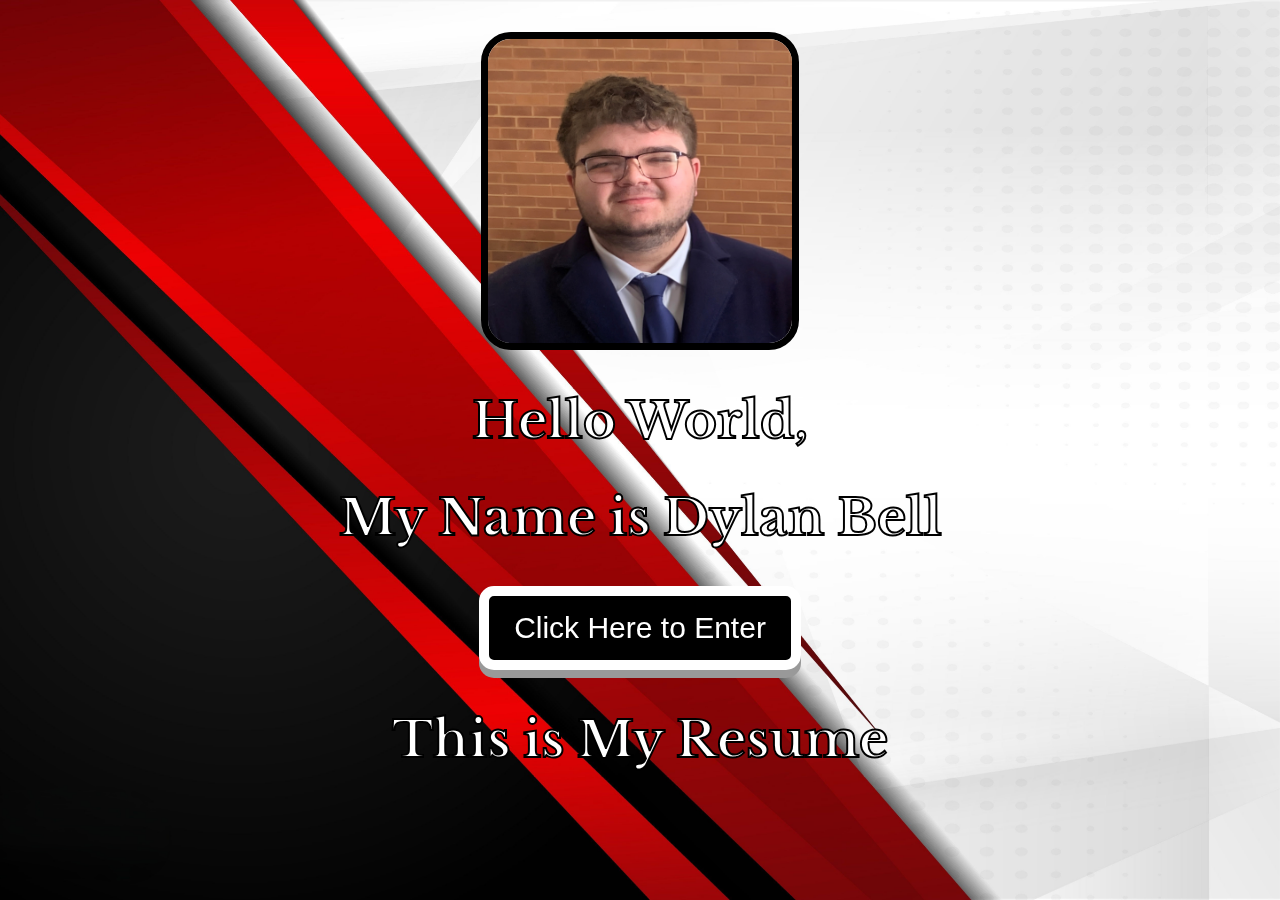
<file: index.html>
<!--Makes code appear onto the webpage-->
<!DOCTYPE html>
<!--Shows the start of HTML content-->
<html>
    <!--Creates a container for metadata -->
    <head>
        <meta charset="UTF-8">
        <meta name="viewport" content="width=device-width, initial-scale=1.0">
        <!--Changes tab name-->
        <title>     
            Dylan's Resume
        </title>
        <!--Refers to an external file using the current document-->
        <link rel="icon" type="image/x-icon" href="images/favicon.png">
        <link rel="stylesheet" href="mystyle.css">
        <!--Makes an internal stylesheet-->
        <style>
            img {
                border: 7px solid black;
                width: 25%;
                height: 25%;
                border-radius: 30px;
            }
            .button {
                background-color: #000000;
                border: 10px solid white;
                color: white;
                text-align: center;
                text-decoration: none;
                display: inline-block;
                transition-duration: 0.4s;
                cursor: pointer;
                font-size: 30px;
                margin: 4px 2px;
                box-shadow: 0 8px #999;
                outline: none;
                padding: 15px 25px;
                border-radius: 15px;
            }
            .button:hover {
                background-color: #ffffff;
                border: 10px solid black;
                color: black;
            }
            .button:active {
                background-color: #ffffff;
                box-shadow: 0 5px #666;
                transform: translateY(15px);
            }
            p {
                -webkit-text-stroke: 0px;
            }
        </style>
    </head>
    <!--Creates a container for webpage content-->
    <body>
        <div class="background"></div>
        <div class="content">
            <img src="images/me.jpg">
            <div class="outlined-text">
                <h1><strong>
                    Hello World,
                </strong></h1>
                <h1>My Name is Dylan Bell</h1>
            </div>
            <p>
                <a href="home.html"><button class="button">Click Here to Enter</button></a>
            </p>
            <div class="outlined-text">
                <h1>This is My Resume</h1>
            </div>
        </div>
    </body>
</html>
</file>
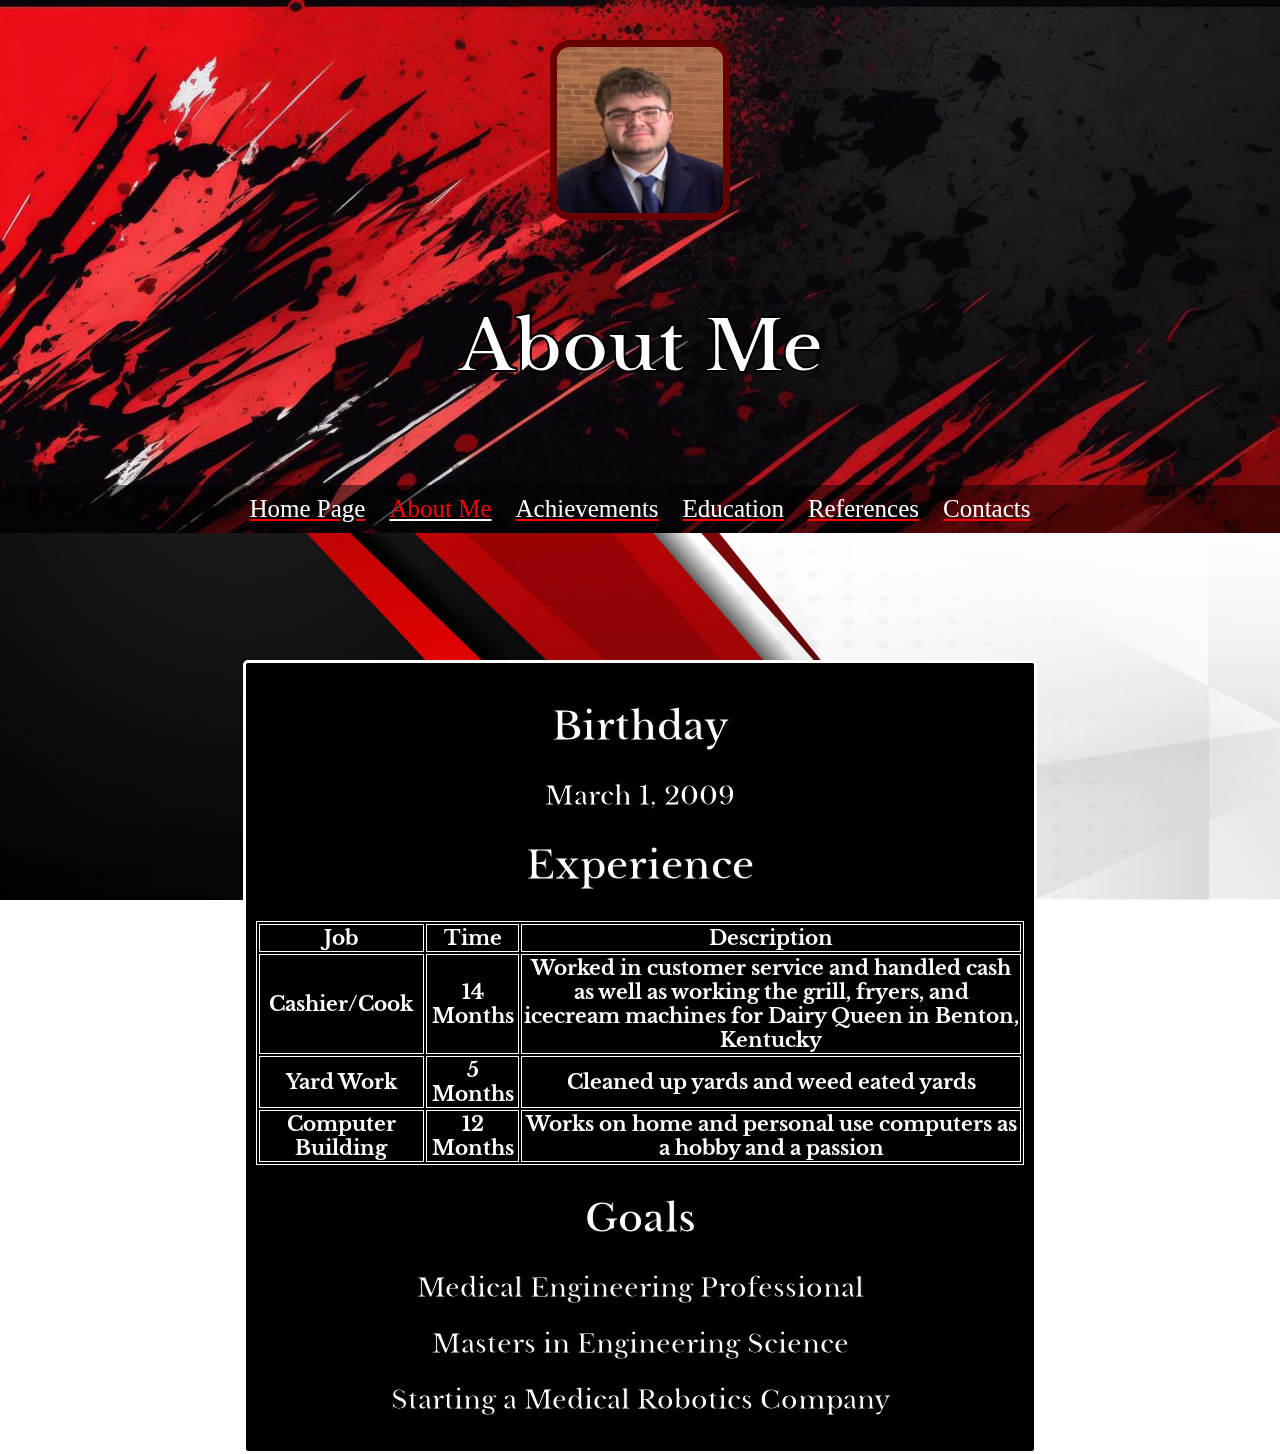
<file: about.html>
<!DOCTYPE html>
<html>
    <head>
        <meta charset="UTF-8">
        <meta name="viewport" content="width=device-width, initial-scale=1.0">
        <title>     
            About Me
        </title>
        <link rel="icon" type="image/x-icon" href="images/favicon.png">
        <link rel="stylesheet" href="mystyle.css">
        <style>
          header {
            text-align: center;
            background: url('images/banner.jpg');
            background-size: cover;
            color: white;
          }
          h1 {
            font-size: 70px;
          }
          img {
            height: 13%;
            width: 13%;
            margin: 40px 0px 0px 0px;
            border: 7px solid rgb(104, 0, 0);
            border-radius: 20px;
          }
          ul {
            padding: 10px;
            background: rgba(0,0,0,0.5);
          }
          li {
            display: inline;
            padding: 0px 10px 0px 10px;
          }
          article {
            max-width: 60%;
            padding: 10px;
            margin: 0 auto;
            border-style: solid;
            border-color: white;
            border-radius: 5px;
            background-color: black;
          }
          a {
            text-decoration: underline white;
            font-size: 25px;
            color: white;
          }
          table, th, td {
            border: 1px solid white;
            font-weight: bolder;
            font-size: 20px;
            -webkit-text-stroke: 0px;
          }
          @media (max-width: 500px) {
            h1 {
              font-size: 36px;
              padding: 5px;
            }
            li {
              padding: 5px;
              display: block;
            }
          }
        </style>
    </head>
    <body>
        <div class="background"></div>
        <header>
          <img src="images/me.jpg">
          <div class="content">
            <div class="outlined-text">
                <h1>
                    About Me
                </h1>
            </div>
          </div>
          <ul>
            <li><a href="home.html" style="text-decoration: underline red;">Home Page</a></li>
            <li><a href="about.html" style="color: red;">About Me</a></li>
            <li><a href="achieve.html" style="text-decoration: underline red;">Achievements</a></li>
            <li><a href="edu.html" style="text-decoration: underline red;">Education</a></li>
            <li><a href="ref.html" style="text-decoration: underline red;">References</a></li>
            <li><a href="contact.html" style="text-decoration: underline red;">Contacts</a></li>
          </ul>
        </header>
        <div class="content">
            <div class="outlined-text">
                <h1>
                    
                </h1>
            </div>
        </div>
        <div class="outlined-text">
            <article>
              <h2>Birthday</h2>
              <p>March 1, 2009</p>
              <h2>Experience</h2>
              <table>
                <tr>
                  <th>Job</th>
                  <th>Time</th>
                  <th>Description</th>
                </tr>
                <tr>
                  <td>Cashier/Cook</td>
                  <td>14 Months</td>
                  <td>Worked in customer service and handled cash as well as working the grill, fryers, and icecream machines for Dairy Queen in Benton, Kentucky</td>
                </tr>
                <tr>
                  <td>Yard Work</td>
                  <td>5 Months</td>
                  <td>Cleaned up yards and weed eated yards</td>
                </tr>
                <tr>
                  <td>Computer Building</td>
                  <td>12 Months</td>
                  <td>Works on home and personal use computers as a hobby and a passion</td>
                </tr>
              </table>
              <h2>Goals</h2>
              <p>Medical Engineering Professional</p>
              <p>Masters in Engineering Science</p>
              <p>Starting a Medical Robotics Company</p>
            </article>
          </div>
    </body>
</html>
</file>
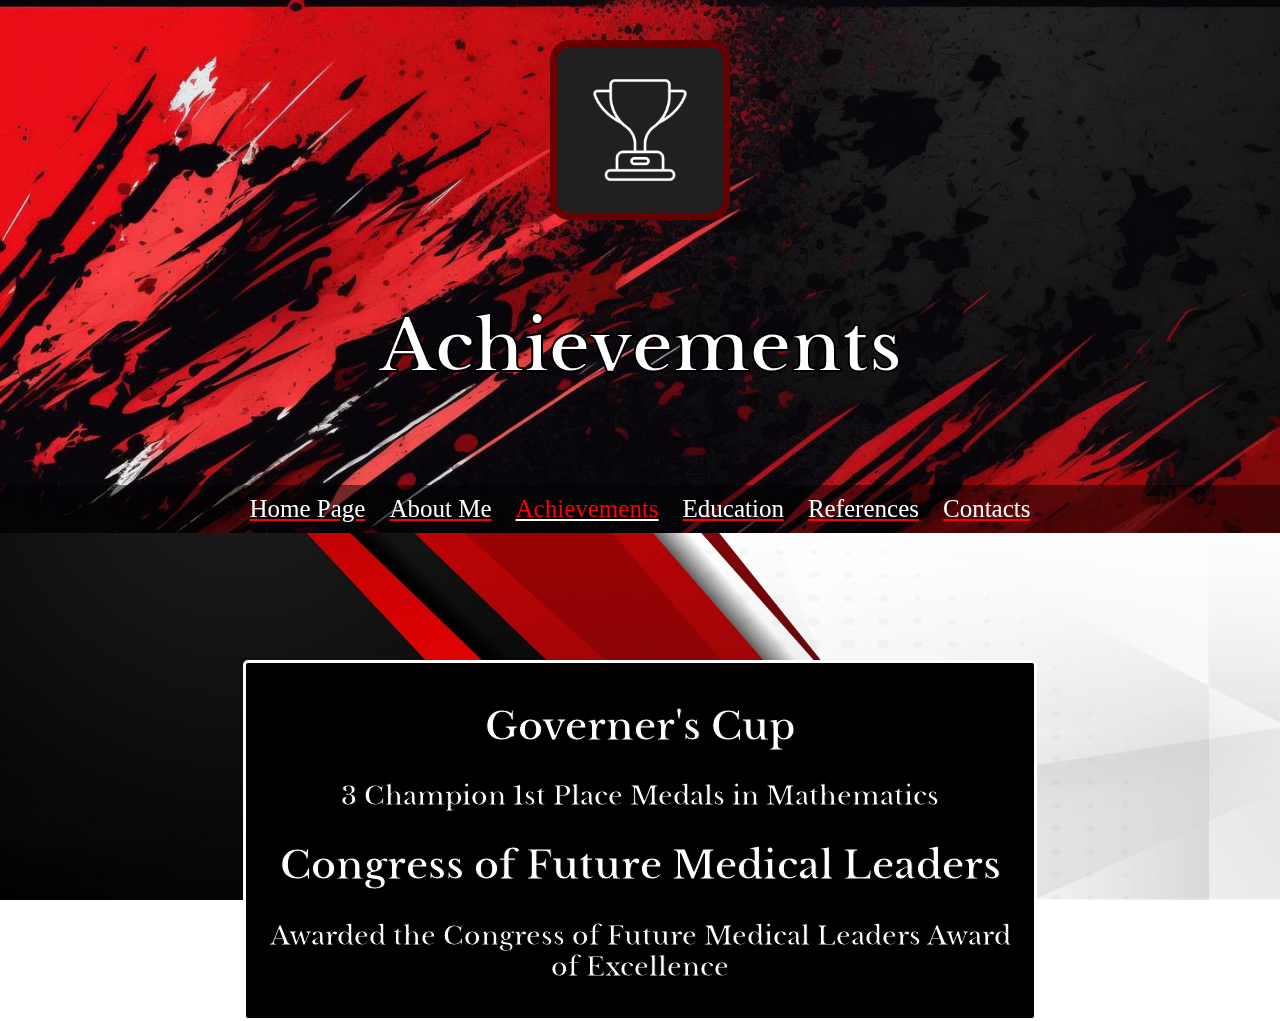
<file: achieve.html>
<!DOCTYPE html>
<html>
    <head>
        <meta charset="UTF-8">
        <meta name="viewport" content="width=device-width, initial-scale=1.0">
        <title>     
            Achievements
        </title>
        <link rel="icon" type="image/x-icon" href="images/favicon.png">
        <link rel="stylesheet" href="mystyle.css">
        <style>
          header {
            text-align: center;
            background: url('images/banner.jpg');
            background-size: cover;
            color: white;
          }
          h1 {
            font-size: 70px;
          }
          img {
            height: 13%;
            width: 13%;
            margin: 40px 0px 0px 0px;
            border: 7px solid rgb(104, 0, 0);
            border-radius: 20px;
          }
          ul {
            padding: 10px;
            background: rgba(0,0,0,0.5);
          }
          li {
            display: inline;
            padding: 0px 10px 0px 10px;
          }
          article {
            max-width: 60%;
            padding: 10px;
            margin: 0 auto;
            border-style: solid;
            border-color: white;
            border-radius: 5px;
            background-color: black;
          }
          a {
            text-decoration: underline white;
            font-size: 25px;
            color: white;
          }
          @media (max-width: 500px) {
            h1 {
              font-size: 36px;
              padding: 5px;
            }
            li {
              padding: 5px;
              display: block;
            }
          }
        </style>
    </head>
    <body>
        <div class="background"></div>
        <header>
          <img src="images/trophy.jpg">
          <div class="content">
            <div class="outlined-text">
                <h1>
                    Achievements
                </h1>
            </div>
          </div>
          <ul>
            <li><a href="home.html" style="text-decoration: underline red;">Home Page</a></li>
            <li><a href="about.html" style="text-decoration: underline red;">About Me</a></li>
            <li><a href="achieve.html" style="color: red;">Achievements</a></li>
            <li><a href="edu.html" style="text-decoration: underline red;">Education</a></li>
            <li><a href="ref.html" style="text-decoration: underline red;">References</a></li>
            <li><a href="contact.html" style="text-decoration: underline red;">Contacts</a></li>
          </ul>
        </header>
        <div class="content">
            <div class="outlined-text">
                <h1>
                    
                </h1>
            </div>
        </div>
        <div class="outlined-text">
            <article>
              <h2>Governer's Cup</h2>
              <p>3 Champion 1st Place Medals in Mathematics</p>
              <h2>Congress of Future Medical Leaders</h2>
              <p>Awarded the Congress of Future Medical Leaders Award of Excellence</p>
            </article>
          </div>
    </body>
</html>
</file>
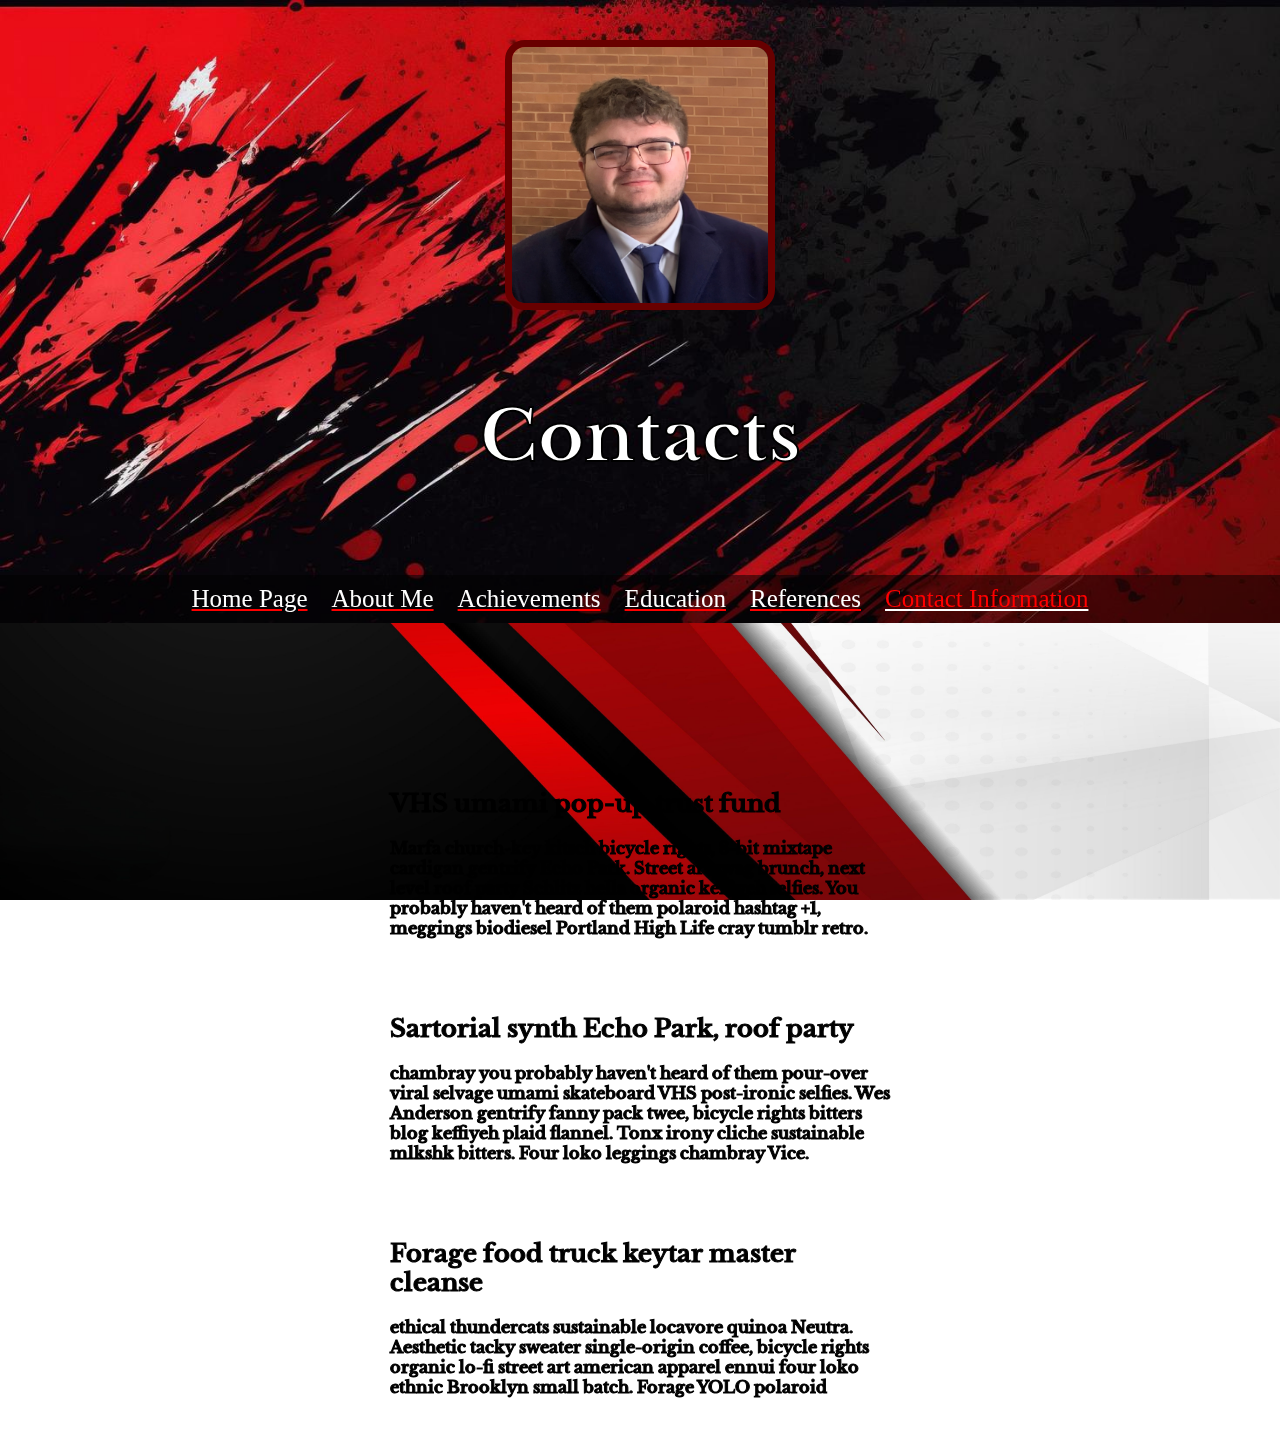
<file: contact.html>
<!DOCTYPE html>
<html>
    <head>
        <meta charset="UTF-8">
        <meta name="viewport" content="width=device-width, initial-scale=1.0">
        <title>     
            Contacts
        </title>
        <link rel="icon" type="image/x-icon" href="images/favicon.png">
        <link rel="stylesheet" href="mystyle.css">
        <style>
          header {
            text-align: center;
            background: url('images/banner.jpg');
            background-size: cover;
            color: white;
          }
          h1 {
            font-size: 70px;
          }
          img {
            height: 20%;
            width: 20%;
            margin: 40px 0px 0px 0px;
            border: 7px solid rgb(104, 0, 0);
            border-radius: 20px;
          }
          ul {
            padding: 10px;
            background: rgba(0,0,0,0.5);
          }
          li {
            display: inline;
            padding: 0px 10px 0px 10px;
          }
          article {
            max-width: 500px;
            padding: 20px;
            margin: 0 auto;
          }
          a {
            text-decoration: underline white;
            font-size: 25px;
            color: white;
          }
          @media (max-width: 500px) {
            h1 {
              font-size: 36px;
              padding: 5px;
            }
            li {
              padding: 5px;
              display: block;
            }
          }
        </style>
    </head>
    <body>
        <div class="background"></div>
        <header>
          <img src="images/me.jpg">
          <div class="content">
            <div class="outlined-text">
                <h1>
                    Contacts
                </h1>
            </div>
          </div>
          <ul>
            <li><a href="home.html" style="text-decoration: underline red;">Home Page</a></li>
            <li><a href="about.html" style="text-decoration: underline red;">About Me</a></li>
            <li><a href="achieve.html" style="text-decoration: underline red;">Achievements</a></li>
            <li><a href="edu.html" style="text-decoration: underline red;">Education</a></li>
            <li><a href="ref.html" style="text-decoration: underline red;">References</a></li>
            <li><a href="contact.html" style="color: red;">Contact Information</a></li>
          </ul>
        </header>
        <div class="content">
            <div class="outlined-text">
                <h1>
                    
                </h1>
            </div>
        </div>
        
        <article>
          <h2>VHS umami pop-up trust fund</h2>
          <p>Marfa church-key kitsch bicycle rights, 8-bit mixtape cardigan gentrify Echo Park. Street art swag brunch, next level roof party Schlitz hella organic keffiyeh selfies. You probably haven't heard of them polaroid hashtag +1, meggings biodiesel Portland High Life cray tumblr retro.</p>
        </article>
        <article>
          <h2>Sartorial synth Echo Park, roof party</h2>
          <p>chambray you probably haven't heard of them pour-over viral selvage umami skateboard VHS post-ironic selfies. Wes Anderson gentrify fanny pack twee, bicycle rights bitters blog keffiyeh plaid flannel. Tonx irony cliche sustainable mlkshk bitters. Four loko leggings chambray Vice.</p>
        </article>
        <article>
          <h2>Forage food truck keytar master cleanse</h2>
          <p>ethical thundercats sustainable locavore quinoa Neutra. Aesthetic tacky sweater single-origin coffee, bicycle rights organic lo-fi street art american apparel ennui four loko ethnic Brooklyn small batch. Forage YOLO polaroid</p>
        </article>
    </body>
</html>
</file>
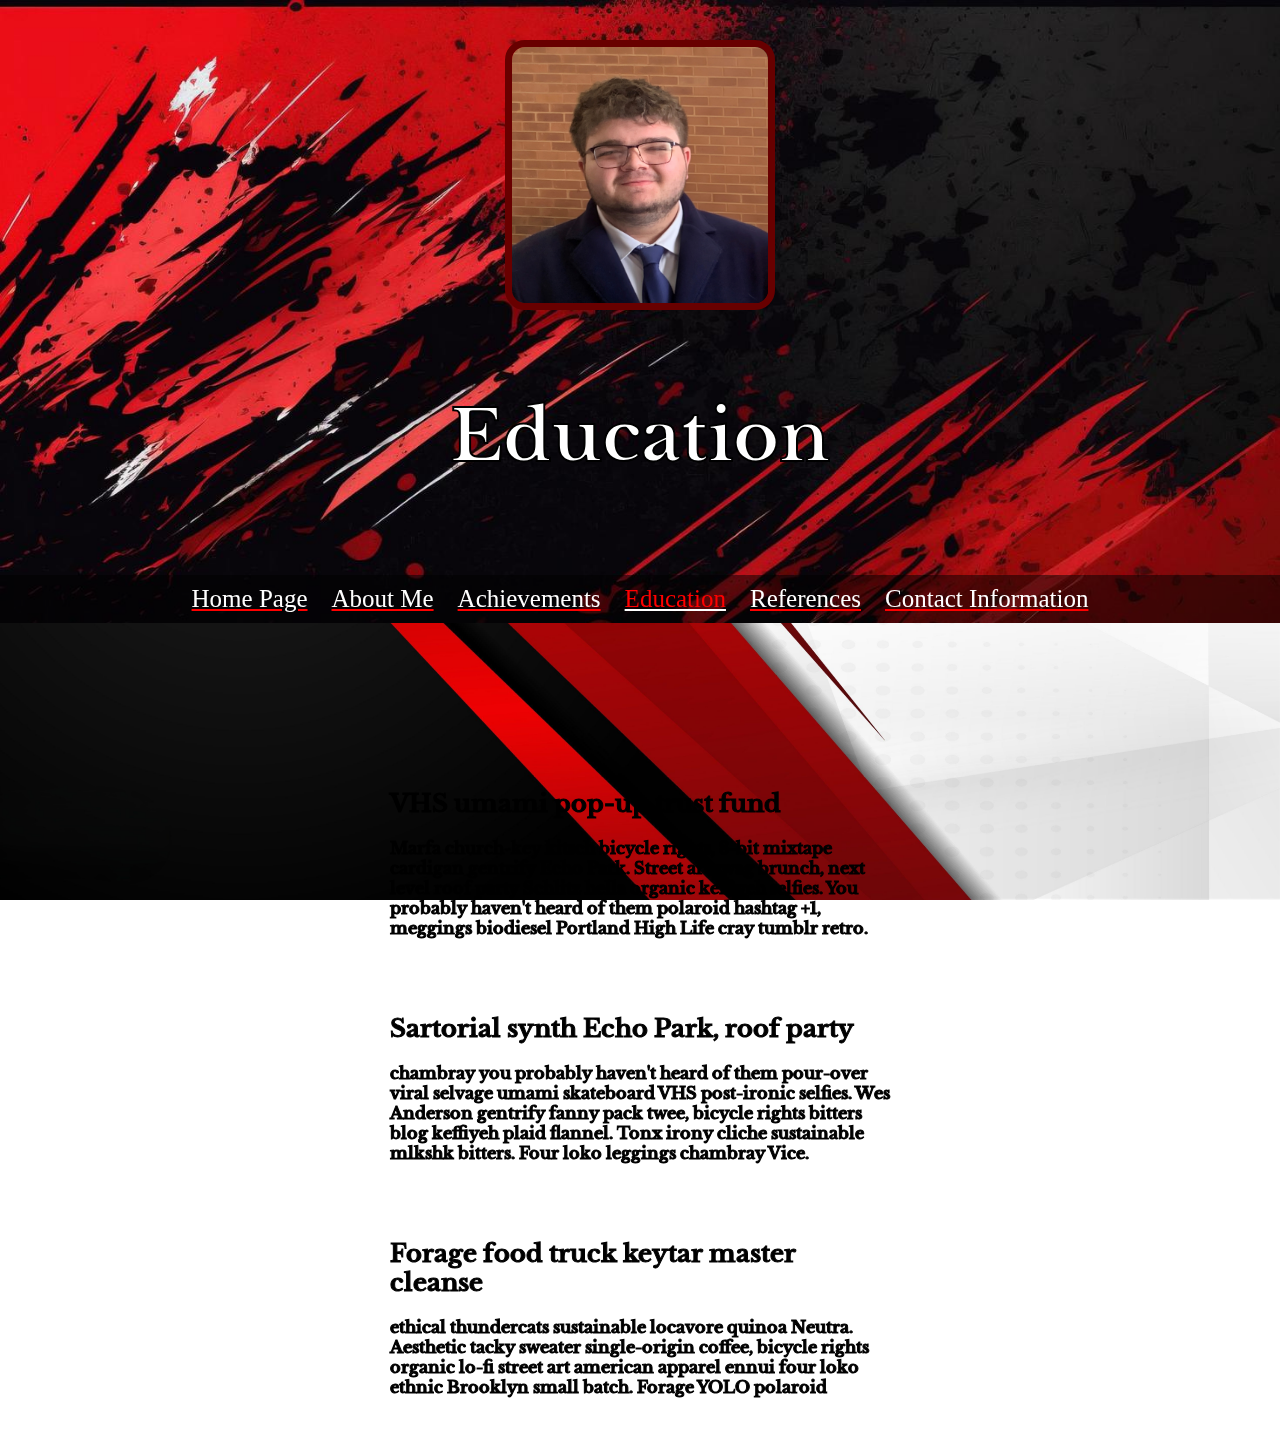
<file: edu.html>
<!DOCTYPE html>
<html>
    <head>
        <meta charset="UTF-8">
        <meta name="viewport" content="width=device-width, initial-scale=1.0">
        <title>     
            Education
        </title>
        <link rel="icon" type="image/x-icon" href="images/favicon.png">
        <link rel="stylesheet" href="mystyle.css">
        <style>
          header {
            text-align: center;
            background: url('images/banner.jpg');
            background-size: cover;
            color: white;
          }
          h1 {
            font-size: 70px;
          }
          img {
            height: 20%;
            width: 20%;
            margin: 40px 0px 0px 0px;
            border: 7px solid rgb(104, 0, 0);
            border-radius: 20px;
          }
          ul {
            padding: 10px;
            background: rgba(0,0,0,0.5);
          }
          li {
            display: inline;
            padding: 0px 10px 0px 10px;
          }
          article {
            max-width: 500px;
            padding: 20px;
            margin: 0 auto;
          }
          a {
            text-decoration: underline white;
            font-size: 25px;
            color: white;
          }
          @media (max-width: 500px) {
            h1 {
              font-size: 36px;
              padding: 5px;
            }
            li {
              padding: 5px;
              display: block;
            }
          }
        </style>
    </head>
    <body>
        <div class="background"></div>
        <header>
          <img src="images/me.jpg">
          <div class="content">
            <div class="outlined-text">
                <h1>
                    Education
                </h1>
            </div>
          </div>
          <ul>
            <li><a href="home.html" style="text-decoration: underline red;">Home Page</a></li>
            <li><a href="about.html" style="text-decoration: underline red;">About Me</a></li>
            <li><a href="achieve.html" style="text-decoration: underline red;">Achievements</a></li>
            <li><a href="edu.html" style="color: red;">Education</a></li>
            <li><a href="ref.html" style="text-decoration: underline red;">References</a></li>
            <li><a href="contact.html" style="text-decoration: underline red;">Contact Information</a></li>
          </ul>
        </header>
        <div class="content">
            <div class="outlined-text">
                <h1>
                    
                </h1>
            </div>
        </div>
        
        <article>
          <h2>VHS umami pop-up trust fund</h2>
          <p>Marfa church-key kitsch bicycle rights, 8-bit mixtape cardigan gentrify Echo Park. Street art swag brunch, next level roof party Schlitz hella organic keffiyeh selfies. You probably haven't heard of them polaroid hashtag +1, meggings biodiesel Portland High Life cray tumblr retro.</p>
        </article>
        <article>
          <h2>Sartorial synth Echo Park, roof party</h2>
          <p>chambray you probably haven't heard of them pour-over viral selvage umami skateboard VHS post-ironic selfies. Wes Anderson gentrify fanny pack twee, bicycle rights bitters blog keffiyeh plaid flannel. Tonx irony cliche sustainable mlkshk bitters. Four loko leggings chambray Vice.</p>
        </article>
        <article>
          <h2>Forage food truck keytar master cleanse</h2>
          <p>ethical thundercats sustainable locavore quinoa Neutra. Aesthetic tacky sweater single-origin coffee, bicycle rights organic lo-fi street art american apparel ennui four loko ethnic Brooklyn small batch. Forage YOLO polaroid</p>
        </article>
    </body>
</html>
</file>
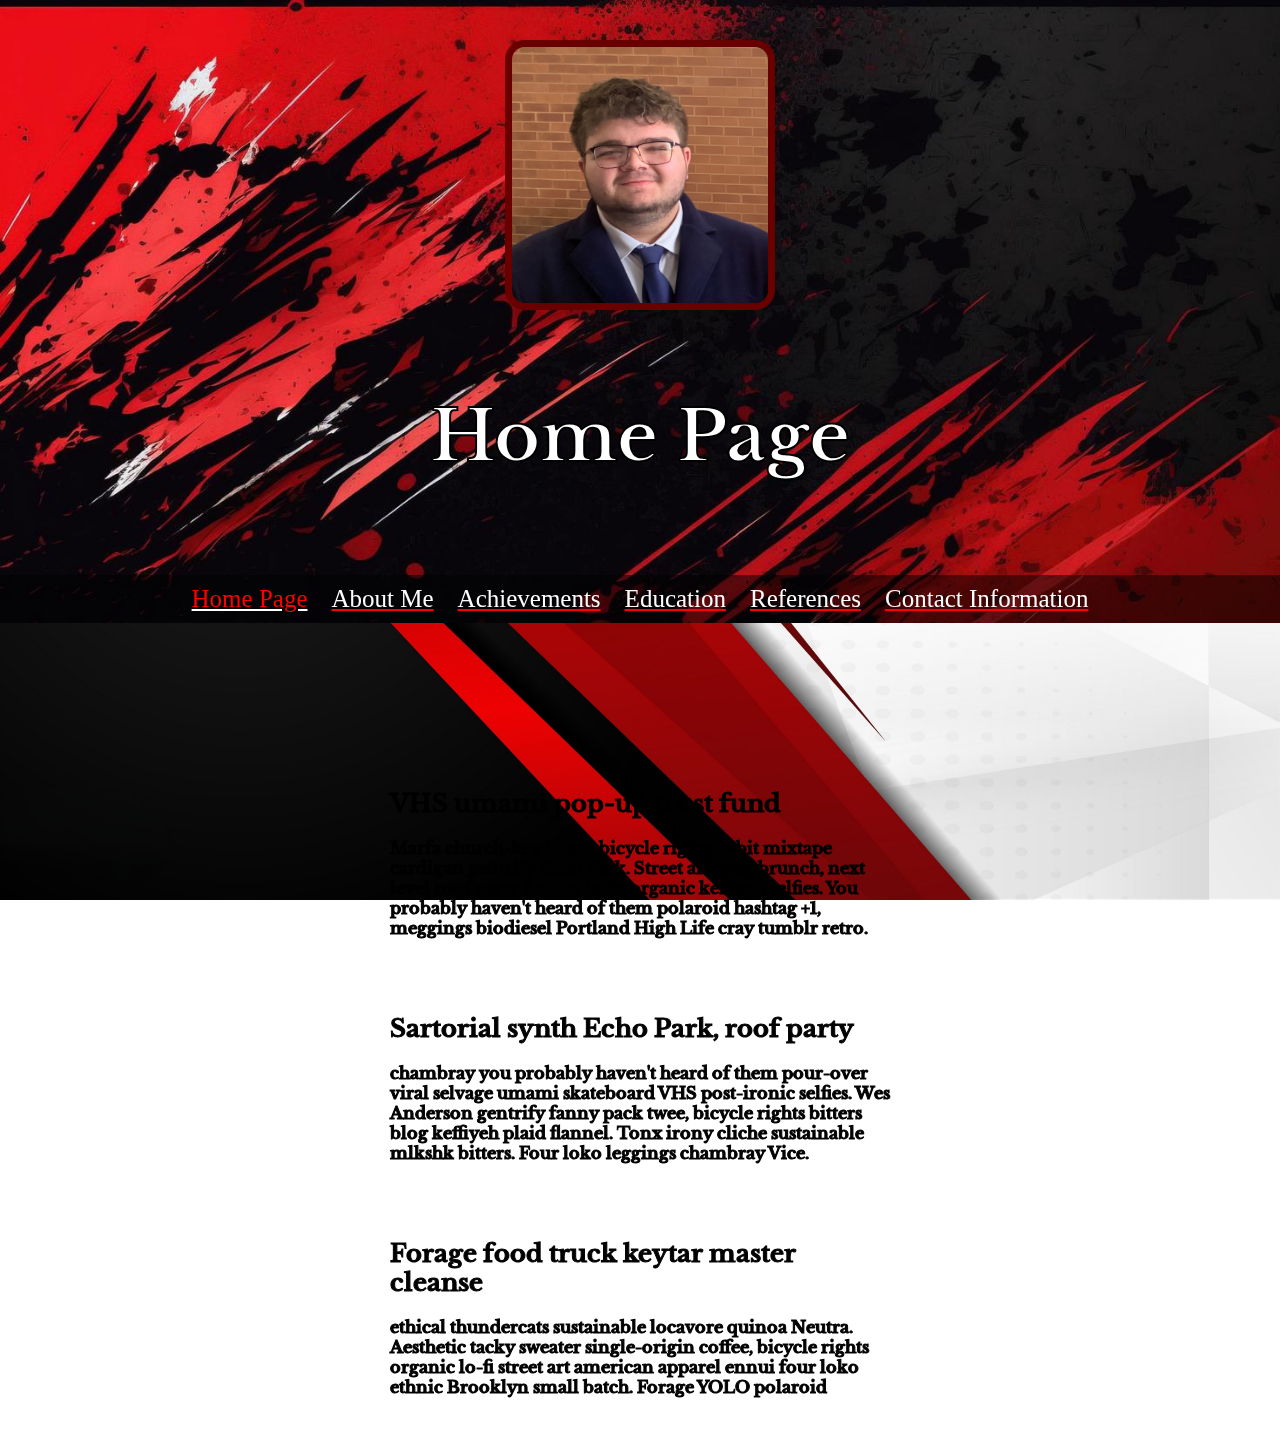
<file: home.html>
<!DOCTYPE html>
<html>
    <head>
        <meta charset="UTF-8">
        <meta name="viewport" content="width=device-width, initial-scale=1.0">
        <title>     
            Home Page
        </title>
        <link rel="icon" type="image/x-icon" href="images/favicon.png">
        <link rel="stylesheet" href="mystyle.css">
        <style>
          header {
            text-align: center;
            background: url('images/banner.jpg');
            background-size: cover;
            color: white;
          }
          h1 {
            font-size: 70px;
          }
          img {
            height: 20%;
            width: 20%;
            margin: 40px 0px 0px 0px;
            border: 7px solid rgb(104, 0, 0);
            border-radius: 20px;
          }
          ul {
            padding: 10px;
            background: rgba(0,0,0,0.5);
          }
          li {
            display: inline;
            padding: 0px 10px 0px 10px;
          }
          article {
            max-width: 500px;
            padding: 20px;
            margin: 0 auto;
          }
          a {
            text-decoration: underline white;
            font-size: 25px;
            color: white;
          }
          @media (max-width: 500px) {
            h1 {
              font-size: 36px;
              padding: 5px;
            }
            li {
              padding: 5px;
              display: block;
            }
          }
        </style>
    </head>
    <body>
        <div class="background"></div>
        <header>
          <img src="images/me.jpg">
          <div class="content">
            <div class="outlined-text">
                <h1>
                    Home Page
                </h1>
            </div>
          </div>
          <ul>
            <li><a href="home.html" style="color: red;">Home Page</a></li>
            <li><a href="about.html" style="text-decoration: underline red;">About Me</a></li>
            <li><a href="achieve.html" style="text-decoration: underline red;">Achievements</a></li>
            <li><a href="edu.html" style="text-decoration: underline red;">Education</a></li>
            <li><a href="ref.html" style="text-decoration: underline red;">References</a></li>
            <li><a href="contact.html" style="text-decoration: underline red;">Contact Information</a></li>
          </ul>
        </header>
        <div class="content">
            <div class="outlined-text">
                <h1>
                    
                </h1>
            </div>
        </div>
        
        <article>
          <h2>VHS umami pop-up trust fund</h2>
          <p>Marfa church-key kitsch bicycle rights, 8-bit mixtape cardigan gentrify Echo Park. Street art swag brunch, next level roof party Schlitz hella organic keffiyeh selfies. You probably haven't heard of them polaroid hashtag +1, meggings biodiesel Portland High Life cray tumblr retro.</p>
        </article>
        <article>
          <h2>Sartorial synth Echo Park, roof party</h2>
          <p>chambray you probably haven't heard of them pour-over viral selvage umami skateboard VHS post-ironic selfies. Wes Anderson gentrify fanny pack twee, bicycle rights bitters blog keffiyeh plaid flannel. Tonx irony cliche sustainable mlkshk bitters. Four loko leggings chambray Vice.</p>
        </article>
        <article>
          <h2>Forage food truck keytar master cleanse</h2>
          <p>ethical thundercats sustainable locavore quinoa Neutra. Aesthetic tacky sweater single-origin coffee, bicycle rights organic lo-fi street art american apparel ennui four loko ethnic Brooklyn small batch. Forage YOLO polaroid</p>
        </article>
    </body>
</html>
</file>
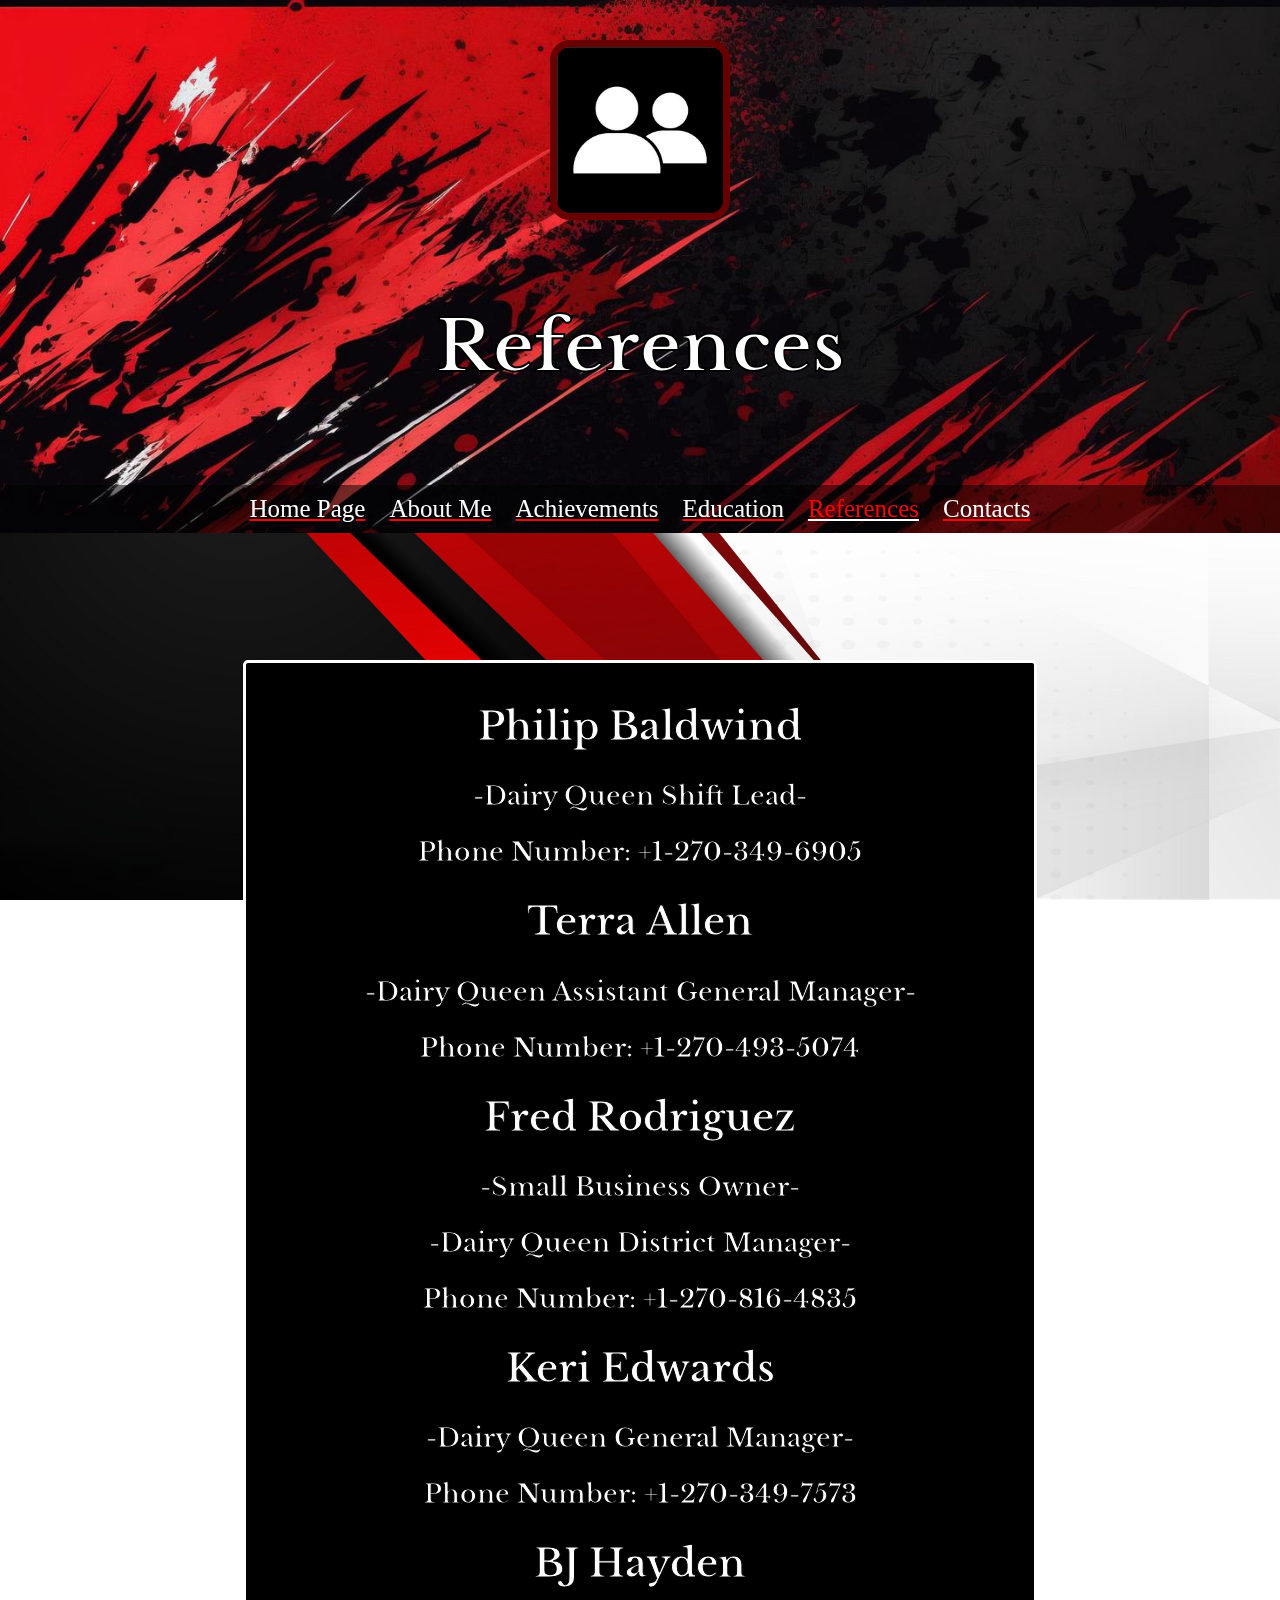
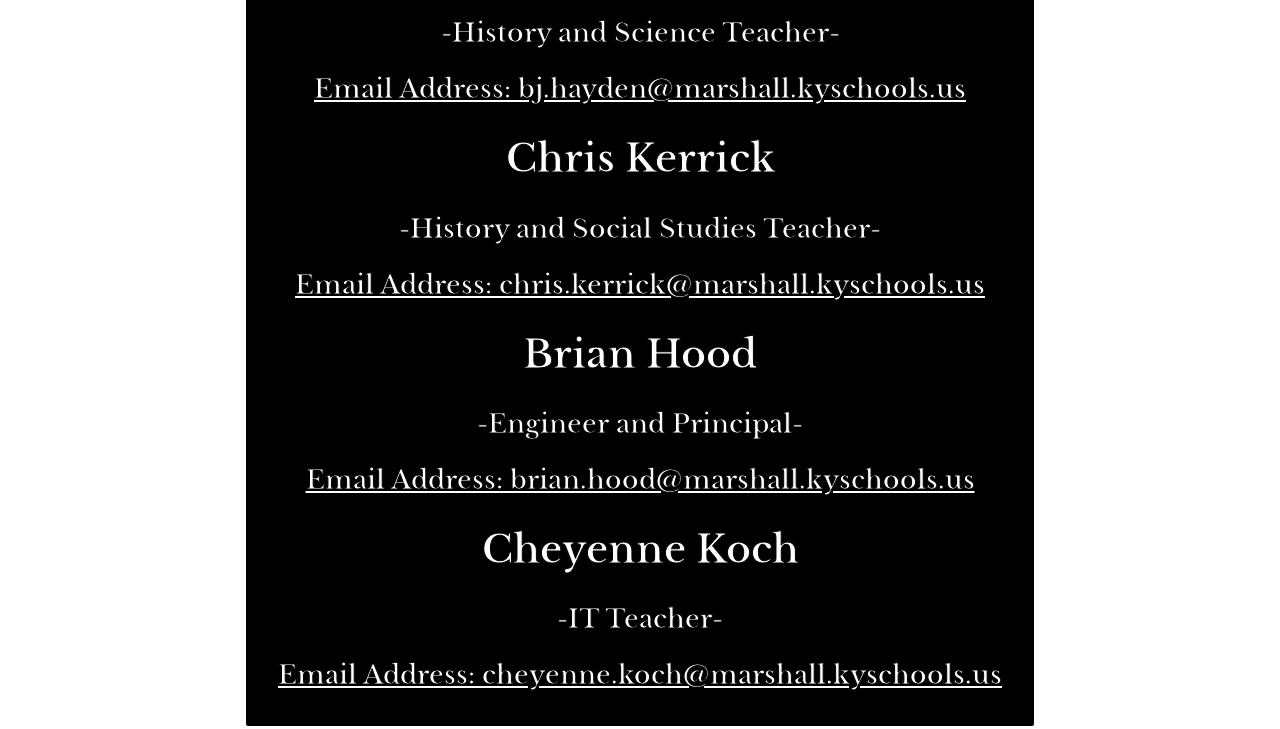
<file: ref.html>
<!DOCTYPE html>
<html>
    <head>
        <meta charset="UTF-8">
        <meta name="viewport" content="width=device-width, initial-scale=1.0">
        <title>     
            References
        </title>
        <link rel="icon" type="image/x-icon" href="images/favicon.png">
        <link rel="stylesheet" href="mystyle.css">
        <style>
          header {
            text-align: center;
            background: url('images/banner.jpg');
            background-size: cover;
            color: white;
          }
          h1 {
            font-size: 70px;
          }
          img {
            height: 13%;
            width: 13%;
            margin: 40px 0px 0px 0px;
            border: 7px solid rgb(104, 0, 0);
            border-radius: 20px;
          }
          ul {
            padding: 10px;
            background: rgba(0,0,0,0.5);
          }
          li {
            display: inline;
            padding: 0px 10px 0px 10px;
          }
          article {
            max-width: 60%;
            padding: 10px;
            margin: 0 auto;
            border-style: solid;
            border-color: white;
            border-radius: 5px;
            background-color: black;
          }
          a {
            text-decoration: underline white;
            font-size: 25px;
            color: white;
          }
          @media (max-width: 500px) {
            h1 {
              font-size: 36px;
              padding: 5px;
            }
            li {
              padding: 5px;
              display: block;
            }
          }
        </style>
    </head>
    <body>
        <div class="background"></div>
        <header>
          <img src="images/peeps.png">
          <div class="content">
            <div class="outlined-text">
                <h1>
                    References
                </h1>
            </div>
          </div>
          <ul>
            <li><a href="home.html" style="text-decoration: underline red;">Home Page</a></li>
            <li><a href="about.html" style="text-decoration: underline red;">About Me</a></li>
            <li><a href="achieve.html" style="text-decoration: underline red;">Achievements</a></li>
            <li><a href="edu.html" style="text-decoration: underline red;">Education</a></li>
            <li><a href="ref.html" style="color: red;">References</a></li>
            <li><a href="contact.html" style="text-decoration: underline red;">Contacts</a></li>
          </ul>
        </header>
        <div class="content">
            <div class="outlined-text">
                <h1>
                    
                </h1>
            </div>
        </div>
        <div class="outlined-text">
            <article>
              <b>
              <h2>Philip Baldwind</h2>
              <p>-Dairy Queen Shift Lead-</p>
              <p>Phone Number&colon; &plus;1-270-349-6905</p>
              <h2>Terra Allen</h2>
              <p>-Dairy Queen Assistant General Manager-</p>
              <P>Phone Number&colon; &plus;1-270-493-5074</P>
              <h2>Fred Rodriguez</h2>
              <p>-Small Business Owner-</p>
              <p>-Dairy Queen District Manager-</p>
              <p>Phone Number&colon; &plus;1-270-816-4835</p>
              <h2>Keri Edwards</h2>
              <p>-Dairy Queen General Manager-</p>
              <p>Phone Number&colon; &plus;1-270-349-7573</p>
              <h2>BJ Hayden</h2>
              <p>-History and Science Teacher-</p>
              <a href="mailto:bj.hayden@marshall.kyschools.us"><p>Email Address&colon; bj.hayden&commat;marshall.kyschools.us</p></a>
              <h2>Chris Kerrick</h2>
              <p>-History and Social Studies Teacher-</p>
              <a href="mailto:chris.kerrick@marshall.kyschools.us"><p>Email Address&colon; chris.kerrick&commat;marshall.kyschools.us</p></a>
              <h2>Brian Hood</h2>
              <p>-Engineer and Principal-</p>
              <a href="mailto:brian.hood@marshall.kyschools.us"><p>Email Address&colon; brian.hood&commat;marshall.kyschools.us</p></a>
              <h2>Cheyenne Koch</h2>
              <p>-IT Teacher-</p>
              <a href="mailto:cheyenne.koch@marshall.kyschools.us"><p>Email Address&colon; cheyenne.koch&commat;marshall.kyschools.us</p></a>
              </b>
            </article>
          </div>
    </body>
</html>
</file>
<file: mystyle.css>
@font-face {
    font-family: 'LibreBaskerville';
    src: url("fonts/LibreBaskerville-Bold.ttf") format('truetype');
    font-weight: normal;
    font-style: normal;
}
body, html {
    margin:0;
    padding:0;
    height: 100%;
}
.background {
    position: fixed;
    top: 0;
    left: 0;
    width: 100%;
    height: 100%;
    background: url("images/background.jpg") no-repeat center center;
    background-size: cover;
    z-index:-1; /*keeps background behind content*/
}
.content {
    position: relative;
    z-index: 1;
    color: white;
    padding: 2rem;
    font-size: 1.5rem;
    text-align: center;
}
p {
    font-family: 'LibreBaskerville';
    -webkit-text-stroke: 1px black;
}
h2 {
    font-family: 'LibreBaskerville';
    -webkit-text-stroke: 1px black;
    font-weight: bolder;
}
h3 {
    font-family: 'LibreBaskerville';
    -webkit-text-stroke: 1px black;
    font-weight: bold;
}
.outlined-text {
    color: white;/*text color*/
    font-family: 'LibreBaskerville';
    font-size: 25px;
    font-weight: bold;
    text-align: center;
    -webkit-text-stroke: 2px black;
}
</file>
